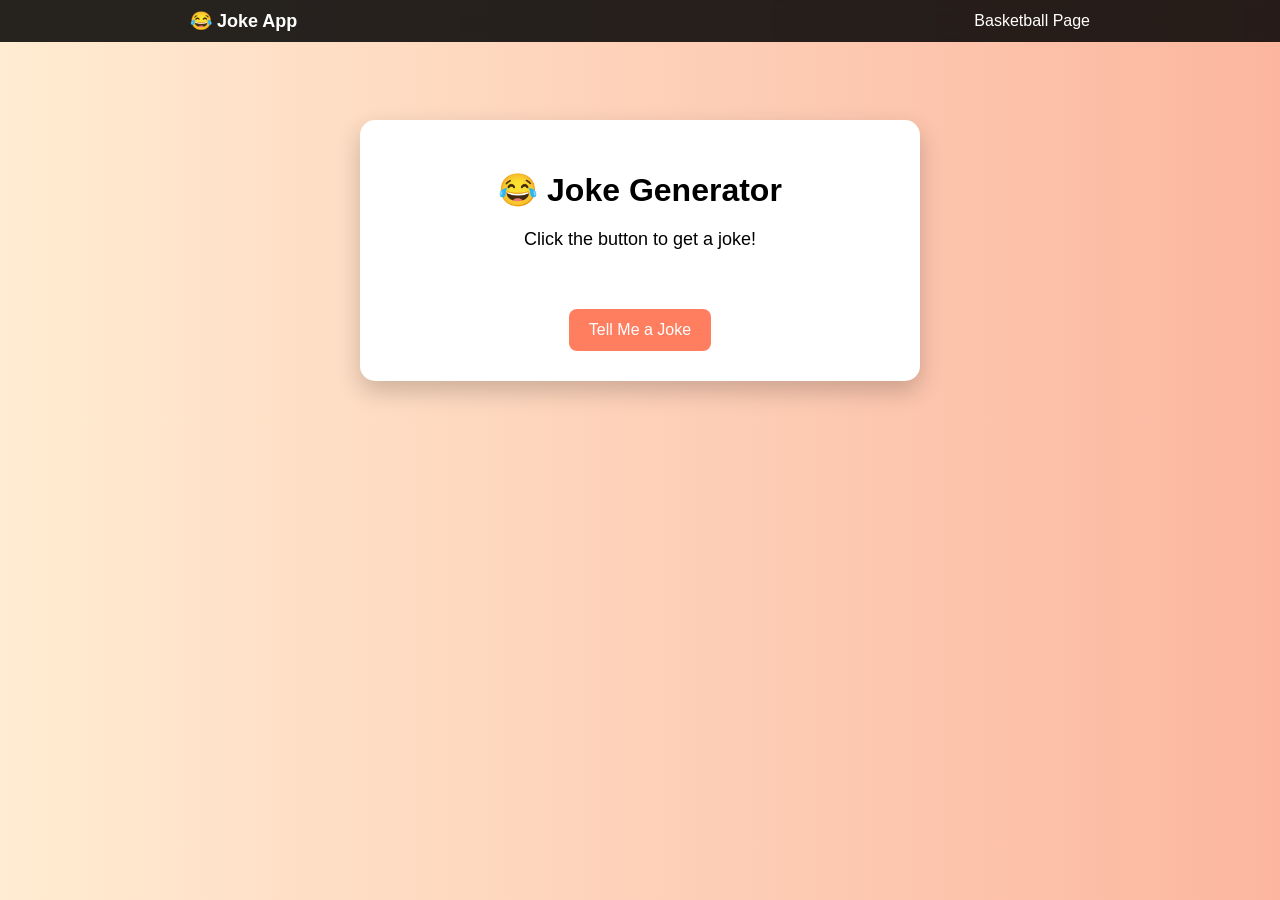
<file: ai2.html>
<!DOCTYPE html>
<html lang="en">
<head>
  <meta charset="UTF-8">
  <title>Joke Generator</title>

  <style>
    body {
      font-family: Arial, sans-serif;
      background: linear-gradient(to right, #ffecd2, #fcb69f);
      text-align: center;
      padding: 0;
      margin: 0;
      padding-top: 80px; /* prevents navbar overlap */
    }

    /* NAVBAR */
    .nav {
      position: fixed;
      top: 0;
      width: 100%;
      background: rgba(0, 0, 0, 0.85);
      backdrop-filter: blur(6px);
      padding: 10px 0;
    }

    .nav-inner {
      max-width: 900px;
      margin: auto;
      display: flex;
      justify-content: space-between;
      align-items: center;
    }

    .logo {
      color: white;
      font-size: 18px;
      font-weight: bold;
    }

    .nav-links a {
      color: white;
      margin-left: 20px;
      text-decoration: none;
      font-size: 16px;
      transition: 0.3s;
    }

    .nav-links a:hover {
      color: #ff7e5f;
    }

    /* MAIN CARD */
    .container {
      background: white;
      padding: 30px;
      border-radius: 15px;
      max-width: 500px;
      margin: 40px auto;
      box-shadow: 0 10px 25px rgba(0,0,0,0.2);
    }

    h1 {
      margin-bottom: 20px;
    }

    #joke {
      font-size: 18px;
      margin: 20px 0;
      min-height: 60px;
    }

    button {
      padding: 12px 20px;
      font-size: 16px;
      border: none;
      border-radius: 8px;
      background: #ff7e5f;
      color: white;
      cursor: pointer;
    }

    button:hover {
      background: #eb5e3f;
    }
  </style>
</head>

<body>

  <!-- NAVBAR -->
  <div class="nav">
    <div class="nav-inner">
      <div class="logo">😂 Joke App</div>
      <div class="nav-links">
        <a href="fromScratch.html">Basketball Page</a>
      </div>
    </div>
  </div>

  <!-- MAIN CONTENT -->
  <div class="container">
    <h1>😂 Joke Generator</h1>
    <div id="joke">Click the button to get a joke!</div>
    <button onclick="generateJoke()">Tell Me a Joke</button>
  </div>

  <!-- SCRIPT -->
  <script>
    const jokes = [
      "Why don’t programmers like nature? Too many bugs.",
      "Why did the computer go to therapy? It had too many bytes of trauma.",
      "Why do Java developers wear glasses? Because they don’t C#.",
      "Why was the math book sad? It had too many problems.",
      "Why did the scarecrow win an award? Because he was outstanding in his field.",
      "Why don’t skeletons fight each other? They don’t have the guts.",
      "Why did the student eat his homework? Because the teacher said it was a piece of cake.",
      "Why was the computer cold? It left its Windows open."
    ];

    function generateJoke() {
      const randomIndex = Math.floor(Math.random() * jokes.length);
      document.getElementById("joke").textContent = jokes[randomIndex];
    }
  </script>

</body>
</html>
</file>
